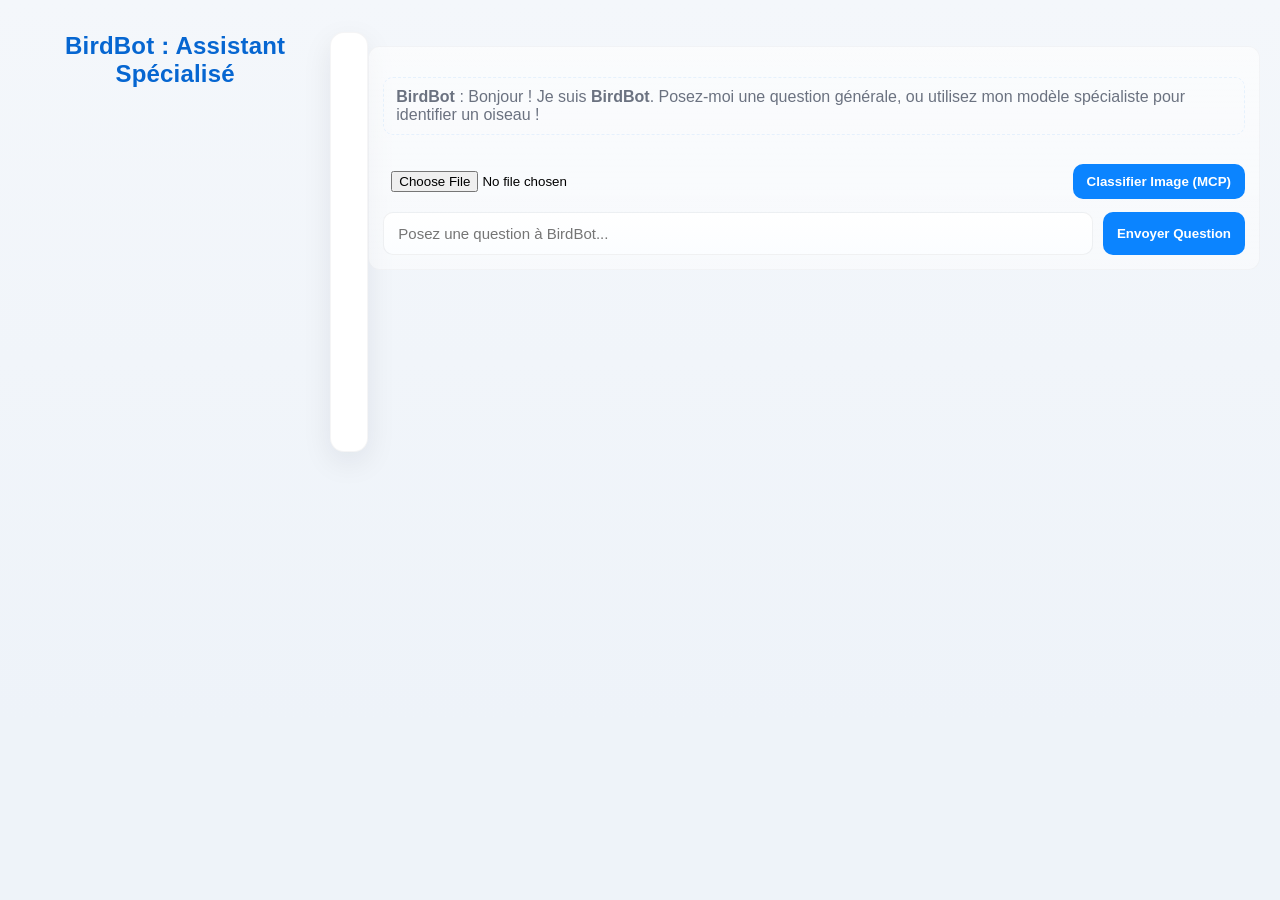
<file: static/index.html>
<!DOCTYPE html>
<html>
<head>
    <title>BirdBot - ChatBot UI</title>
    <link rel="stylesheet" href="/static/styles.css">
</head>
<body>
    <h1>BirdBot : Assistant Spécialisé</h1>
    <div id="chatbox"></div>
    
    <div id="input-container">
        <p class="welcome-message"><strong>BirdBot</strong> : Bonjour ! Je suis <strong>BirdBot</strong>. Posez-moi une question générale, ou utilisez mon modèle spécialiste pour identifier un oiseau !</p>

        <form id="image-form" onsubmit="event.preventDefault(); handleImageUpload();">
            <input type="file" id="image-file" accept="image/*" required>
            <button type="submit">Classifier Image (MCP)</button>
        </form>

        <form id="text-form" onsubmit="event.preventDefault(); handleTextSubmit();">
            <input type="text" id="text-input" placeholder="Posez une question à BirdBot..." required>
            <button type="submit">Envoyer Question</button>
        </form>
    </div>

    <script src="/static/app.js"></script>
</body>
</html>
</file>
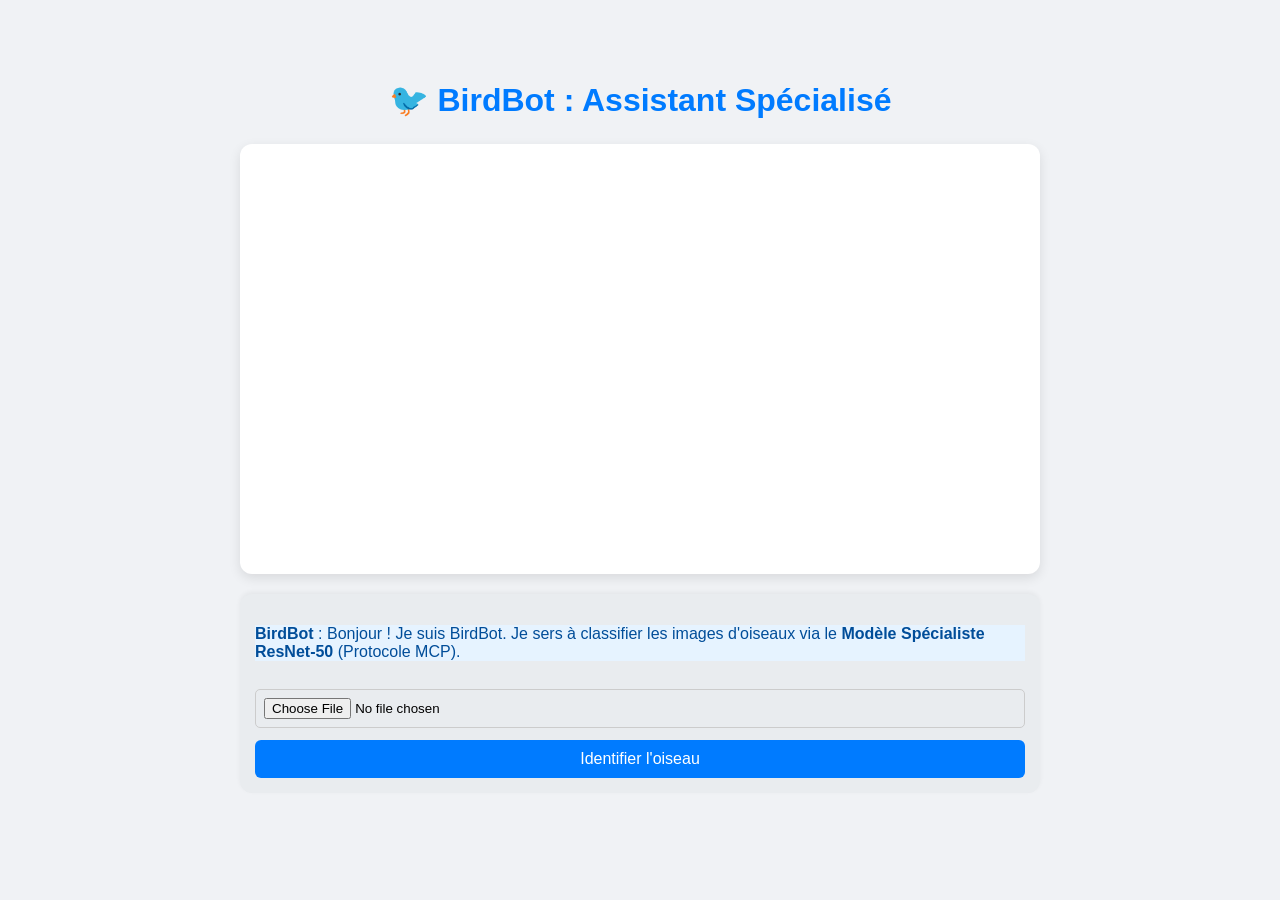
<file: templates/ui.html>
<!DOCTYPE html>
<html lang="fr">
<head>
    <meta charset="UTF-8">
    <title>BirdBot - ChatBot UI</title>
    <style>
        body {
            font-family: 'Segoe UI', Tahoma, Geneva, Verdana, sans-serif;
            max-width: 800px;
            margin: 40px auto;
            padding: 20px;
            background-color: #f0f2f5;
        }

        h1 {
            color: #007bff;
            text-align: center;
            margin-bottom: 25px;
            font-size: 2em;
        }

        #chatbox {
            background-color: #ffffff;
            padding: 15px;
            height: 400px;
            overflow-y: auto;
            margin-bottom: 20px;
            border-radius: 12px;
            box-shadow: 0 4px 12px rgba(0,0,0,0.1);
        }

        #chatbox p {
            padding: 10px;
            margin: 8px 0;
            border-radius: 10px;
            max-width: 80%;
            display: inline-block;
            word-wrap: break-word;
        }

        .bot {
            background-color: #e6f3ff;
            color: #004d99;
            float: left;
            text-align: left;
        }

        .user {
            background-color: #d4edda;
            color: #155724;
            float: right;
            text-align: right;
        }

        #chatbox::after {
            content: "";
            display: table;
            clear: both;
        }

        #input-form {
            display: flex;
            flex-direction: column;
            gap: 12px;
            padding: 15px;
            background-color: #e9ecef;
            border-radius: 12px;
            box-shadow: 0 -2px 5px rgba(0,0,0,0.05);
        }

        input[type="file"] {
            padding: 8px;
            border: 1px solid #ccc;
            border-radius: 5px;
        }

        button {
            padding: 10px;
            background-color: #007bff;
            color: white;
            border: none;
            border-radius: 6px;
            cursor: pointer;
            font-size: 16px;
            transition: background-color 0.3s;
        }

        button:hover { background-color: #0056b3; }

        .user-image {
            max-width: 150px;
            height: auto;
            border: 2px solid #28a745;
            margin-top: 5px;
            border-radius: 8px;
            box-shadow: 0 2px 4px rgba(0,0,0,0.1);
        }
    </style>
</head>
<body>
    <h1>🐦 BirdBot : Assistant Spécialisé</h1>
    <div id="chatbox"></div>

    <form id="input-form" onsubmit="event.preventDefault(); handleImageUpload();">
        <p class="bot"><strong>BirdBot</strong> : Bonjour ! Je suis BirdBot. Je sers à classifier les images d'oiseaux via le <strong>Modèle Spécialiste ResNet-50</strong> (Protocole MCP).</p>
        <input type="file" id="image-file" accept="image/*" required>
        <button type="submit">Identifier l'oiseau</button>
    </form>

    <script>
        const chatbox = document.getElementById('chatbox');
        const fileInput = document.getElementById('image-file');
        const MCP_URL = "http://127.0.0.1:8001/predict";

        function appendMessage(sender, message, imageUrl=null) {
            const p = document.createElement('p');
            p.className = sender;

            // Affichage du nom en gras
            const prefix = document.createElement('strong');
            prefix.textContent = sender === 'bot' ? 'BirdBot' : 'Vous';
            p.appendChild(prefix);
            p.appendChild(document.createTextNode(' : ' + message));

            if(imageUrl){
                const img = document.createElement('img');
                img.src = imageUrl;
                img.className = 'user-image';
                p.appendChild(document.createElement('br'));
                p.appendChild(img);
            }

            chatbox.appendChild(p);
            chatbox.scrollTop = chatbox.scrollHeight;
        }

        async function handleImageUpload() {
            if(fileInput.files.length === 0){
                appendMessage('bot', "Veuillez sélectionner un fichier image.");
                return;
            }

            const file = fileInput.files[0];
            const reader = new FileReader();
            reader.onload = function(e){
                appendMessage('user', `Image soumise : ${file.name}`, e.target.result);
                proceedWithMCPCall(file);
            }
            reader.readAsDataURL(file);
        }

        async function proceedWithMCPCall(file){
            appendMessage('bot', "Requête d'identification envoyée...");

            const formData = new FormData();
            formData.append('file', file);

            try {
                const response = await fetch(MCP_URL, { method: 'POST', body: formData });
                if(!response.ok){
                    const errorData = await response.json();
                    throw new Error(errorData.detail || `Erreur HTTP ${response.status}`);
                }
                const data = await response.json();
                appendMessage('bot', data.message);
            } catch(err){
                appendMessage('bot', "Erreur : " + err.message);
            }

            fileInput.value = '';
        }
    </script>
</body>
</html>
</file>
<file: static/styles.css>
/* ==== Design variables & reset ==== */
:root{
    --bg: #f4f7fb;
    --card: #ffffff;
    --muted: #6b7280;
    --accent: #0b84ff;
    --accent-600: #0666d1;
    --success: #17a673;
    --bot-bg: #e9f2ff;
    --user-bg: #e6fff0;
    --radius: 14px;
    --max-width: 920px;
}

*{box-sizing:border-box}
html,body{height:100%}
body{
    font-family: Inter,Segoe UI,Roboto, "Helvetica Neue", Arial, sans-serif;
    background: linear-gradient(180deg, var(--bg), #eef3f9 80%);
    margin:0;
    padding:32px 20px;
    display:flex;
    justify-content:center;
    align-items:flex-start;
    -webkit-font-smoothing:antialiased;
}

/* Main container */
.app-shell{
    width:100%;
    max-width:var(--max-width);
    background:transparent;
}

h1{
    font-size:1.5rem;
    margin:0 0 18px 0;
    color:var(--accent-600);
    text-align:center;
    letter-spacing:0.2px;
}

/* Card / chat area */
#chatbox{
    background:var(--card);
    border-radius:var(--radius);
    padding:18px;
    min-height:420px;
    max-height:62vh;
    overflow:auto;
    box-shadow:0 10px 30px rgba(15,23,42,0.08);
    border: 1px solid rgba(15,23,42,0.04);
}

#chatbox > div{display:flex; gap:12px; align-items:flex-end; margin:14px 0}

#chatbox p{
    padding:12px 16px;
    margin:0;
    border-radius:12px;
    max-width:78%;
    line-height:1.45;
    box-shadow: 0 2px 8px rgba(15,23,42,0.03);
}

/* Alignements: bot à gauche, user à droite */
.bot{justify-content:flex-start}
.user{justify-content:flex-end}

.bot p{background:var(--bot-bg); color:#04497a; border-bottom-left-radius:6px}
.user p{background:var(--user-bg); color:#0b4f2b; border-bottom-right-radius:6px}

/* Image wrapper inside message */
.user-content{display:flex;flex-direction:column;align-items:flex-end}
.user-image{max-width:220px;height:auto;border-radius:10px;border:2px solid rgba(23,138,84,0.12);box-shadow:0 6px 18px rgba(15,23,42,0.06);margin-top:8px}

/* Timestamp or meta small text */
.meta{font-size:12px;color:var(--muted);margin-top:6px}

/* Input / controls card */
#input-container{
    margin-top:14px;
    display:flex;
    flex-direction:column;
    gap:12px;
    padding:14px;
    background:linear-gradient(180deg, rgba(255,255,255,0.6), rgba(255,255,255,0.45));
    border-radius:12px;
    border:1px solid rgba(15,23,42,0.03);
}

/* Forms */
#image-form{display:flex;gap:10px;align-items:center}
#image-file{flex:1}

#text-form{display:flex;gap:10px}
#text-input{
    flex:1;padding:12px 14px;border-radius:10px;border:1px solid rgba(15,23,42,0.06);
    background:linear-gradient(180deg,#fff,#fbfdff);
    outline:none;font-size:15px;color:#0f1724;transition:box-shadow .15s, border-color .15s
}
#text-input:focus{box-shadow:0 6px 20px rgba(11,132,255,0.08);border-color:var(--accent)}

/* Buttons */
button{
    padding:10px 14px;border-radius:10px;border:none;background:var(--accent);color:white;font-weight:600;cursor:pointer;transition:transform .08s ease, background .12s
}
button:hover{background:var(--accent-600);transform:translateY(-1px)}

/* File input styled fallback */
input[type=file]{padding:8px}

/* Welcome message */
.welcome-message{padding:10px 12px;background:transparent;border-radius:10px;border:1px dashed rgba(11,132,255,0.08);color:var(--muted)}

/* Small screens */
@media (max-width:640px){
    body{padding:18px}
    :root{--max-width:92vw}
    #chatbox{padding:12px;min-height:360px}
    #chatbox p{max-width:86%}
    .user-image{max-width:180px}
    h1{font-size:1.25rem}
}

/* Accessibility: prefers-reduced-motion */
@media (prefers-reduced-motion: reduce){
    button, #text-input{transition:none}
}

/* ===== Avatars, tails and micro-interactions ===== */
#chatbox > div{position:relative}

/* bot avatar on the left */
.bot::before{
    content:'';
    width:40px;height:40px;border-radius:50%;flex:0 0 40px;
    margin-right:10px;display:block;
    background-color:#fff;border:1px solid rgba(4,73,122,0.08);
    background-image: url("data:image/svg+xml;utf8,<svg xmlns='http://www.w3.org/2000/svg' viewBox='0 0 24 24'><circle cx='12' cy='8' r='3' fill='%2304497a'/><path d='M4 20c0-4 4-6 8-6s8 2 8 6' fill='%2304497a' opacity='0.12'/></svg>");
    background-repeat:no-repeat;background-position:center;background-size:60%;
    box-shadow:0 4px 12px rgba(4,73,122,0.06);
}

/* user avatar on the right */
.user::after{
    content:'';
    width:40px;height:40px;border-radius:50%;flex:0 0 40px;
    margin-left:10px;display:block;
    background-color:#fff;border:1px solid rgba(11,79,43,0.06);
    background-image: url("data:image/svg+xml;utf8,<svg xmlns='http://www.w3.org/2000/svg' viewBox='0 0 24 24'><circle cx='12' cy='8' r='3' fill='%230b4f2b'/><path d='M4 20c0-4 4-6 8-6s8 2 8 6' fill='%230b4f2b' opacity='0.08'/></svg>");
    background-repeat:no-repeat;background-position:center;background-size:60%;
    box-shadow:0 6px 14px rgba(11,79,43,0.04);
}

/* bubble tails */
#chatbox p{position:relative}
#chatbox p::after{content:'';position:absolute;bottom:6px;width:14px;height:14px;transform:rotate(45deg)}
.bot p::after{left:-6px;background:var(--bot-bg);box-shadow:0 2px 6px rgba(15,23,42,0.03)}
.user p::after{right:-6px;background:var(--user-bg);box-shadow:0 2px 6px rgba(15,23,42,0.03)}

/* subtle appear animation for new messages */
@keyframes msgIn{from{opacity:0;transform:translateY(6px) scale(.998)}to{opacity:1;transform:none}}
#chatbox > div{animation:msgIn .18s ease both}

/* reduce avatar size on very small screens */
@media (max-width:420px){
    .bot::before,.user::after{width:34px;height:34px}
}

/* ===== Dark theme (automatic via OS preference) ===== */
@media (prefers-color-scheme: dark){
    :root{ --bg: #0b1020; --card: #0f1724; --muted: #9aa6b2; --accent: #58a6ff; --accent-600: #2f8ee6; --bot-bg: #07203a; --user-bg: #083022 }
    body{background:linear-gradient(180deg, #071026, #071025 80%)}
    h1{color:var(--accent-600)}
    #chatbox{background:var(--card);box-shadow:0 10px 30px rgba(2,6,23,0.7);border:1px solid rgba(255,255,255,0.03)}
    #chatbox p{box-shadow: 0 2px 12px rgba(2,6,23,0.45); color:#e6eef6}
    .bot p{background:linear-gradient(180deg, rgba(6,30,54,0.6), rgba(6,30,54,0.48)); color:#cfe8ff}
    .user p{background:linear-gradient(180deg, rgba(6,40,34,0.6), rgba(6,40,34,0.48)); color:#dff7e8}
    #input-container{background:linear-gradient(180deg, rgba(255,255,255,0.02), rgba(255,255,255,0.01)); border:1px solid rgba(255,255,255,0.02)}
    #text-input{background:linear-gradient(180deg,#0c131a,#071018);border:1px solid rgba(255,255,255,0.04);color:#e6eef6}
    button{background:var(--accent)}
    .welcome-message{border:1px dashed rgba(88,166,255,0.12); color:var(--muted)}
    /* avatar tint adjustments for dark */
    .bot::before{background-color:#071826;border-color:rgba(88,166,255,0.06)}
    .user::after{background-color:#071a12;border-color:rgba(23,138,84,0.05)}
}
</file>
